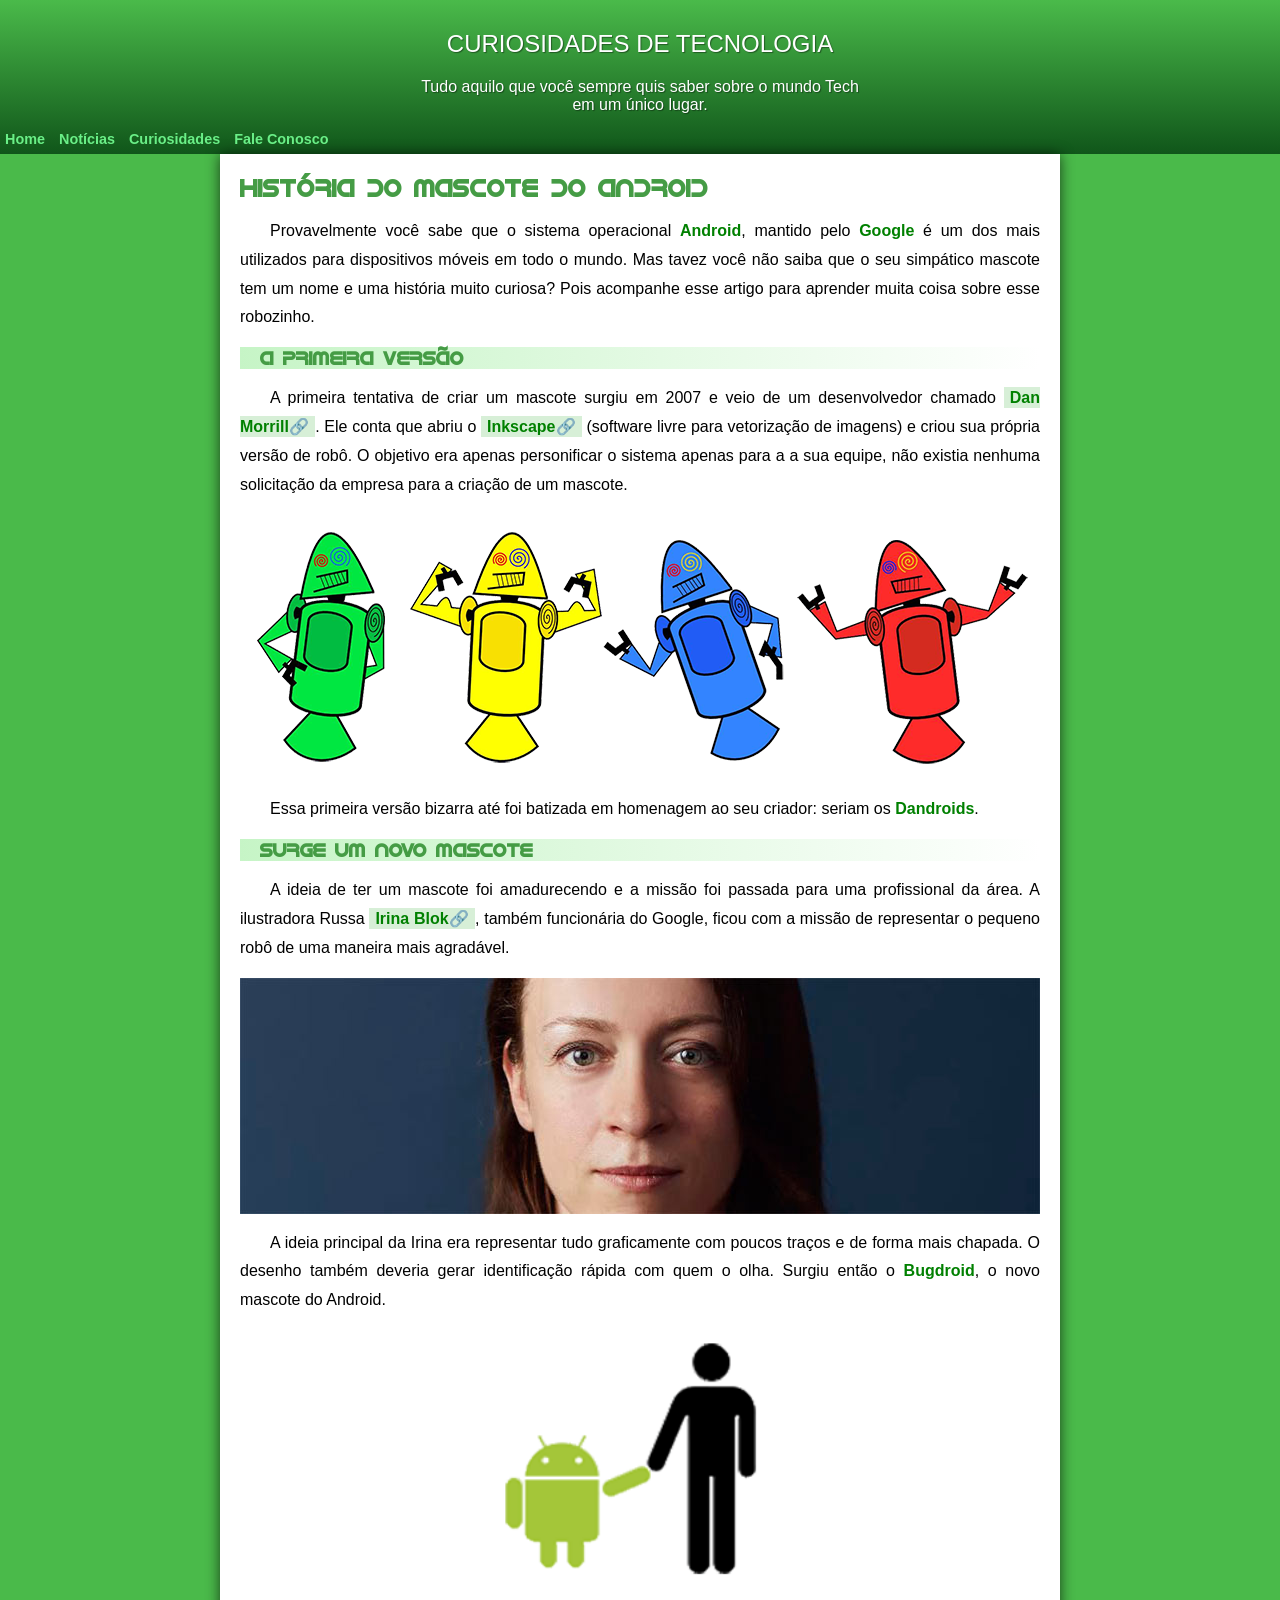
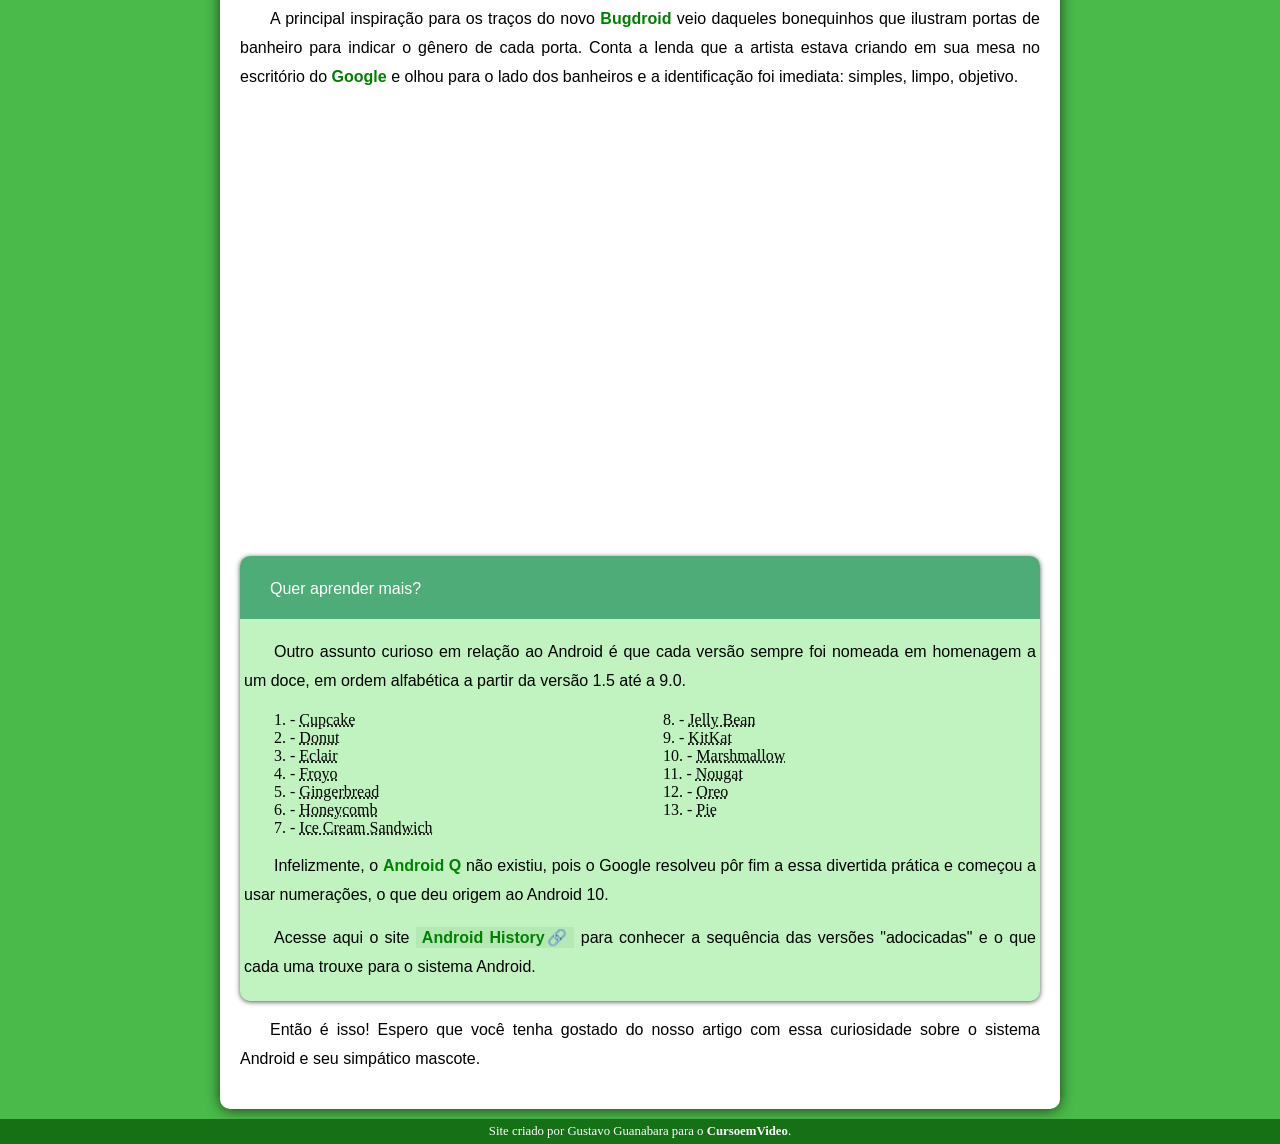
<file: index.html>
<!DOCTYPE html>
<html lang="pt-br">
<head>
    <meta charset="UTF-8">
    <meta name="viewport" content="width=device-width, initial-scale=1.0">
    <title>História do Android</title>
    <link rel="shortcut icon" href="imagens/favicon.ico" type="image/x-icon">
    <link rel="stylesheet" href="style.css">

</head>
<body>
    <header>
        <h1>CURIOSIDADES DE TECNOLOGIA</h1>
        <p>Tudo aquilo que você sempre quis saber sobre o mundo Tech
        <p>em um único lugar.</p>
</p>

<nav>
    <a href="#">Home</a> 
    <a href="#">Notícias</a> 
    <a href="#">Curiosidades</a>
     <a href="#">Fale Conosco</a>
</nav>

    </header>

    <main>
       <h2>História do Mascote do Android</h2>

       <p>Provavelmente você sabe que o sistema operacional <strong>Android</strong>, mantido pelo <strong>Google</strong> é um dos mais utilizados para dispositivos móveis em todo o mundo. Mas tavez você não saiba que o seu simpático mascote tem um nome e uma história muito curiosa? Pois acompanhe esse artigo para aprender muita coisa sobre esse robozinho.</p>
       
       <h3>A primeira versão</h3>
       <p>A primeira tentativa de criar um mascote surgiu em 2007 e veio de um desenvolvedor chamado <a href="https://androidcommunity.com/dan-morrill-shows-us-the-android-mascot-that-almost-was-20130103/" target="_blank" rel="external" class="link">Dan Morrill</a>. Ele conta que abriu o <a href="https://pt.wikipedia.org/wiki/Inkscape" target="_blank" rel="external" class="link">Inkscape</a> (software livre para vetorização de imagens) e criou sua própria versão de robô. O objetivo era apenas personificar o sistema apenas para a a sua equipe, não existia nenhuma solicitação da empresa para a criação de um mascote.</p>

       <picture>
    <source media="(max-width: 1000px)" srcset="imagens/dan-droids-pq.png">
    <img src="imagens/dan-droids.png" alt="dandroids">
       </picture>

       <p>Essa primeira versão bizarra até foi batizada em homenagem ao seu criador: seriam os <strong>Dandroids</strong>.</p>
       
       <h3>Surge um novo mascote</h3>

       <p>A ideia de ter um mascote foi amadurecendo e a missão foi passada para uma profissional da área. A ilustradora Russa <a href="https://www.irinablok.com/android" target="_blank" rel="external" class="link">Irina Blok</a>, também funcionária do Google, ficou com a missão de representar o pequeno robô de uma maneira mais agradável.</p>

       <picture>
        <source media="(max-width: 1000px)" srcset="imagens/irina-blok-pq.jpg">
        <img src="imagens/irina-blok.jpg" alt="irina-blok">
       </picture>
       
       <p>A ideia principal da Irina era representar tudo graficamente com poucos traços e de forma mais chapada. O desenho também deveria gerar identificação rápida com quem o olha. Surgiu então o <strong>Bugdroid</strong>, o novo mascote do Android.</p>

       <img id="menor" src="imagens/bugdroid.png" alt="bugdroid">

       <p>A principal inspiração para os traços do novo <strong>Bugdroid</strong> veio daqueles bonequinhos que ilustram portas de banheiro para indicar o gênero de cada porta. Conta a lenda que a artista estava criando em sua mesa no escritório do <strong>Google</strong> e olhou para o lado dos banheiros e a identificação foi imediata: simples, limpo, objetivo.</p>

<div class="video"><iframe width="560" height="315" src="https://www.youtube.com/embed/5K4pEk19nhs?si=C0dGhMnfzYrnsOgR" title="YouTube video player" frameborder="0" allow="accelerometer; autoplay; clipboard-write; encrypted-media; gyroscope; picture-in-picture; web-share" referrerpolicy="strict-origin-when-cross-origin" allowfullscreen></iframe></div>


 <section>
    <p>Quer aprender mais?</p>

  <article>
    <p>Outro assunto curioso em relação ao Android é que cada versão sempre foi nomeada em homenagem a um doce, em ordem alfabética a partir da versão 1.5 até a 9.0.</p>


<ol type="1">
    <li> - <abbr title="cupcake">Cupcake</abbr>
    </li>
    <li> - <abbr title="donuts">Donut</abbr>
    </li>
    <li> - <abbr title="bomba de chocolate">Eclair</abbr>
    </li>
    <li> - <abbr title="iogurte congelado">Froyo</abbr>
    </li>
    <li> - <abbr title="biscoito de gengibre">Gingerbread</abbr>
    </li>
    <li> - <abbr title="favo de mel">Honeycomb</abbr>
    </li>
    <li> - <abbr title="sanduiche de sorvete">Ice Cream Sandwich</abbr>
    </li>
    <li> - <abbr title="jujubas">Jelly Bean</abbr>
    </li>
    <li> - <abbr title="kitkat">KitKat</abbr>
    </li>
    <li> - <abbr title="marshmallow">Marshmallow</abbr>
    </li>
    <li> - <abbr title="torrone">Nougat</abbr>
    </li>
    <li> - <abbr title="oreo">Oreo</abbr></li>
    <li> - <abbr title="torta">Pie</abbr>

    </ol>

 <p>Infelizmente, o <strong>Android Q</strong> não existiu, pois o Google resolveu pôr fim a essa divertida prática e começou a usar numerações, o que deu origem ao Android 10.</p>
 <p>Acesse aqui o site <a href="https://velvetech.com/blog/brief-history-android-software-development/" target="_blank" rel="external" class="link"><span>Android History</span></a> para conhecer a sequência das versões "adocicadas" e o que cada uma trouxe para o sistema Android.</p>

</article>
 </section>
 
 <p>Então é isso! Espero que você tenha gostado do nosso artigo com essa curiosidade sobre o sistema <span>Android</span> e seu simpático mascote.
</p>


    </main>
    <footer>
        <p>Site criado por Gustavo Guanabara para o <a href="https://gustavoguanabara.github.io/" target="_blank" >CursoemVideo</a>.</p>
    
    </footer>

    
</body>
</html>
</file>
<file: style.css>
@charset "UTF-8";

@font-face {
    font-family: 'custom';
    src: url('imagens/idroid.otf') format('opentype');
}

*{ margin: 0px;
    padding: 0px;

}

header{
    background-image: linear-gradient(to bottom, rgb(74, 186, 74), rgb(16, 86, 26)) ;
    width: 100%;
   min-height: 154px;


}
h1{
    padding-top: 30px;
    padding-bottom: 20px;
    font-family:'Trebuchet MS', 'Lucida Sans Unicode', 'Lucida Grande', 'Lucida Sans', Arial, sans-serif;
    font-size: 1.5em;
    font-weight: lighter;
    color: white;
    text-align: center;
    text-shadow: 1px 1px 1px rgba(0, 0, 0, 0.404);

}
header > p{
    font-family: 'Trebuchet MS', 'Lucida Sans Unicode', 'Lucida Grande', 'Lucida Sans', Arial, sans-serif;
    font-size: 1em;
    font-weight: lighter;
    color: white;
    text-align: center;
     text-shadow: 1px 1px 1px rgba(0, 0, 0, 0.404);

}



nav > a:hover{
    color: rgb(3, 61, 3);
    background-color: rgba(79, 230, 132, 0.927);

}

nav{
    padding-top: 17px;
    font-size: 0.9em;
    text-align: left;
    font-family: Arial, Helvetica, sans-serif;
    font-weight: bolder;
    
}

nav > a {
    color: rgb(106, 239, 135);
    padding: 5px;
    text-decoration: none;
    border-radius: 5px;
    transition-duration: 0.5s;

}

h2 {
    font-family: 'custom';
    color: rgb(69, 156, 69);
   
   
}
 h3{
    font-family: 'custom'; 
    color: rgb(69, 156, 69);
    background-image: linear-gradient(to right, rgba(132, 232, 132, 0.461), white);
    text-indent: 20px;

}

main p{
    margin: 15px 0px;
    font-family: Arial, Helvetica, sans-serif;
    font-size: 1em;
    text-align: justify;
    text-indent: 30px;
    line-height: 1.8em;

}
body{
    background-color: rgb(74, 186, 74);

}
main{ 
    margin: auto;
   background-color: white;
   padding: 20px;
   box-shadow: 0px 1px 14px 0px rgba(0, 0, 0, 0.669);
   min-width: 320px;
   max-width: 800px;
   margin-bottom: 10px;
   border-bottom-left-radius: 10px;
   border-bottom-right-radius: 10px;

}


img {

  display: block;
margin: auto;
width: 100%;

}

img#menor{
    width: 50%;

}

div.video{
    margin: 0px -20px 30px -20px;
    padding: 20px;
    position: relative;
    padding-bottom: 50%;



}

div.video > iframe{
    position: absolute;
    top: 5%;
    left: 5%;
    width: 90%;
    height: 90%;

}

section{

    margin-top: 20px;
    color: white;
    padding-top: 4px;
    background-color: rgba(3, 137, 63, 0.701);
    border-radius: 10px;
    box-shadow: 0px 1px 5px 0px rgba(0, 0, 0, 0.669);


}

article{

    color: black;
    padding: 4px;
    background-color: rgb(192, 243, 192);
    border-radius: 0px 0px 10px 10px;

}

ol{ margin-left: 30px;
    list-style-position: inside;
    columns: 2;


}
main strong{
    color: green;
    font-weight: bold;

}

main a{text-decoration: none;
    font-weight: bold;
    color: green;
    background-color: rgba(165, 220, 165, 0.443);
    padding: 2px 6px;

}

main a:hover{
    text-decoration: underline;
    color: green;

}


    a.link::after{
       content: "🔗";
    
    }

    footer{
        background-color: rgb(22, 112, 22);
        color: white;
    }

    footer > p{
        text-align: center;
        font-size: 0.8em; 
        padding: 5px;
    }

    footer a{
        color: white;
        font-weight: bolder;
        text-decoration: none;
    
    
    
    }

    footer a:hover{
        text-decoration: underline;
    
    }
</file>
